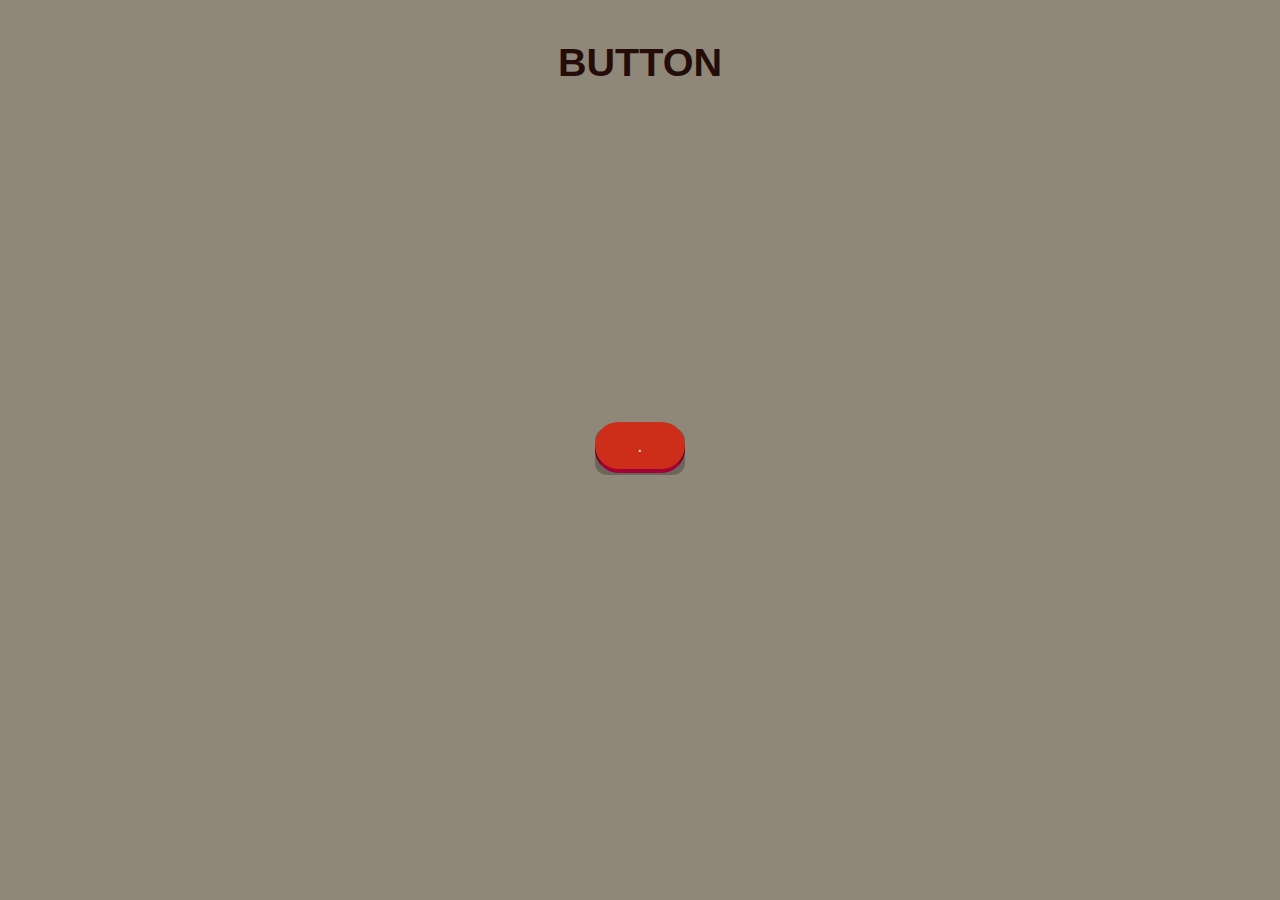
<file: button-pusher/index.html>
<!DOCTYPE html>
<html lang="en">
  <head>
    <meta charset="UTF-8" />
    <meta name="viewport" content="width=device-width, initial-scale=1.0" />
    <link rel="stylesheet" href="./style.css" />
    <link rel="icon" href="./favicon.ico" type="image/x-icon" />
    <script src="./main.js" type="module"></script>
    <title>Button Pusher</title>
  </head>
  <body>
    <div class="container">
      <div class="title look">
        <h1>BUTTON</h1>
      </div>
      <div class="messageTwo">
        <p id="secondChangeText"></p>
      </div>
      <div class="explosion" id="explode" hidden></div>
      <button class="button-pushAble button" role="button" id="pushableButton">
        <span class="button-shadow"></span>
        <span class="button-edge"></span>
        <span class="button-front text">.</span>
      </button>
      <div class="message look">
        <p id="changeText"></p>
      </div>
    </div>
  </body>
</html>
</file>
<file: button-pusher/style.css>
:root {
  --FF: 'Poppins', sans-serif;
  --FS: clamp(1rem, 2.2vh, 1.5rem);
  --BG-COLOR: rgb(143, 136, 120);
  --TXT-COLOR: rgb(36, 13, 9);
}

@media (prefers-color-scheme: dark) {
  :root {
    --BG-COLOR: rgb(22, 22, 22);
    --TXT-COLOR: rgb(228, 221, 209);
  }
  .button-front {
    background: hsl(0, 100%, 47%);
  }
}

* {
  box-sizing: border-box;
  padding: 0;
  margin: 0;
}

body {
  background-color: var(--BG-COLOR);
  color: var(--TXT-COLOR);
  font-family: var(--FF);
  font-size: var(--FS);
}

.container {
  display: grid;
  grid-template-rows: repeat(7, 1fr);
  grid-template-columns: repeat(9, 1fr);
  grid-gap: 5px;
  justify-items: center;
  align-items: center;
  height: 100vh;
}

/* ----- Grid Areas ----- */
.title {
  grid-area: 1/5/2/6;
}

.button {
  grid-area: 4/5/5/6;
}

.message {
  grid-area: 6/4/7/7;
  text-align: center;
}

.messageTwo {
  grid-area: 3/4/4/7;
  text-align: center;
}

/* rol-st, col-st, row-en, col-en */

.explosion {
  width: 100%;
  height: 100%;
  background-image: url('./assets/kaboom.gif');
  background-size: cover;
  background-position: center;
}

/* ----- Glow Div ----- */
.glow {
  width: 80px;
  height: 80px;
  background-color: transparent;
  border: 2px solid transparent;
  border-radius: 10px;
  animation: glow 1s infinite;
}

@keyframes glow {
0%{
  background-color: rgb(153, 33, 175);
}
15%{
  background-color: rgb(70, 142, 224);
}
20%{
  background-color: rgb(53, 211, 158);
}
35%{
  background-color: rgb(89, 226, 55);
}
50%{
  background-color: rgb(234, 220, 35);
}
75%{
  background-color: rgb(235, 142, 40);
}
100%{
  background-color: rgb(230, 10, 10);
}

}

/* ----- Seizure Div ----- */
.changeColor {
  width: 80px;
  height: 80px;
  background-color: transparent;
  border: 2px solid transparent;
  border-radius: 15px;
  animation: colorChange 0.5s infinite;
}

@keyframes colorChange {
  0% {
    background-color: var(--color0);
  }
  10% {
    background-color: var(--color1);
  }
  20% {
    background-color: var(--color2);
  }
  30% {
    background-color: var(--color3);
  }
  40% {
    background-color: var(--color4);
  }
  50% {
    background-color: var(--color5);
  }
  60% {
    background-color: var(--color6);
  }
  70% {
    background-color: var(--color7);
  }
  80% {
    background-color: var(--color8);
  }
  90% {
    background-color: var(--color9);
  }
  100% {
    background-color: var(--color10);
  }
}

/* Button */
.button-pushAble {
  position: relative;
  border: none;
  background: transparent;
  padding: 0;
  cursor: pointer;
  outline-offset: 4px;
  transition: filter 250ms;
  user-select: none;
  -webkit-user-select: none;
  touch-action: manipulation;
}

.button-shadow {
  position: absolute;
  top: 0;
  left: 0;
  width: 100%;
  height: 100%;
  border-radius: 12px;
  background: hsl(0deg 0% 0% / 0.25);
  will-change: transform;
  transform: translateY(2px);
  transition: transform 600ms cubic-bezier(0.3, 0.7, 0.4, 1);
}

.button-edge {
  position: absolute;
  top: 0;
  left: 0;
  width: 100%;
  height: 100%;
  border-radius: 30px;
  background: linear-gradient(
    to left,
    hsl(340deg 100% 16%) 0%,
    hsl(340deg 100% 32%) 8%,
    hsl(340deg 100% 32%) 92%,
    hsl(340deg 100% 16%) 100%
  );
}

.button-front {
  display: block;
  position: relative;
  padding: 12px 27px;
  border-radius: 30px;
  font-size: 1.1rem;
  color: rgb(224, 214, 214);
  background: hsl(7, 78%, 45%);
  will-change: transform;
  transform: translateY(-4px);
  transition: transform 600ms cubic-bezier(0.3, 0.7, 0.4, 1);
}

@media (min-width: 768px) {
  .button-front {
    font-size: 1.25rem;
    padding: 12px 42px;
  }
}

.button-pushAble:hover {
  filter: brightness(110%);
  -webkit-filter: brightness(110%);
}

.button-pushAble:hover .button-front {
  transform: translateY(-6px);
  transition: transform 250ms cubic-bezier(0.3, 0.7, 0.4, 1.5);
}

.button-pushAble:active .button-front {
  transform: translateY(-2px);
  transition: transform 34ms;
}

.button-pushAble:hover .button-shadow {
  transform: translateY(4px);
  transition: transform 250ms cubic-bezier(0.3, 0.7, 0.4, 1.5);
}

.button-pushAble:active .button-shadow {
  transform: translateY(1px);
  transition: transform 34ms;
}

.button-pushAble:focus:not(:focus-visible) {
  outline: none;
}

/* -------USE TO GAUGE THE OUTLINE------- */
/* .look {
  border: solid;
  border-color: whitesmoke;
} */
/* TO BE REMOVED WHEN ALL STYLING IS DONE */

/* .a {
  grid-area: 2/1/2/2;
  border: solid;
  border-color: whitesmoke;
  width: 50px;
  height: 50px;
}

.b {
  grid-area: 2/2/2/3;
  border: solid;
  border-color: whitesmoke;
  width: 50px;
  height: 50px;
}

.c {
  grid-area: 2/3/2/4;
  border: solid;
  border-color: whitesmoke;
  width: 50px;
  height: 50px;
}

.d {
  grid-area: 2/4/2/5;
  border: solid;
  border-color: whitesmoke;
  width: 50px;
  height: 50px;
}

.e {
  grid-area: 2/5/2/6;
  border: solid;
  border-color: whitesmoke;
  width: 50px;
  height: 50px;
}

.f {
  grid-area: 2/6/2/7;
  border: solid;
  border-color: whitesmoke;
  width: 50px;
  height: 50px;
}

.g {
  grid-area: 2/7/2/8;
  border: solid;
  border-color: whitesmoke;
  width: 50px;
  height: 50px;
}

.h {
  grid-area: 2/8/2/9;
  border: solid;
  border-color: whitesmoke;
  width: 50px;
  height: 50px;
}

.i {
  grid-area: 2/9/2/10;
  border: solid;
  border-color: whitesmoke;
  width: 50px;
  height: 50px;
} */
</file>
